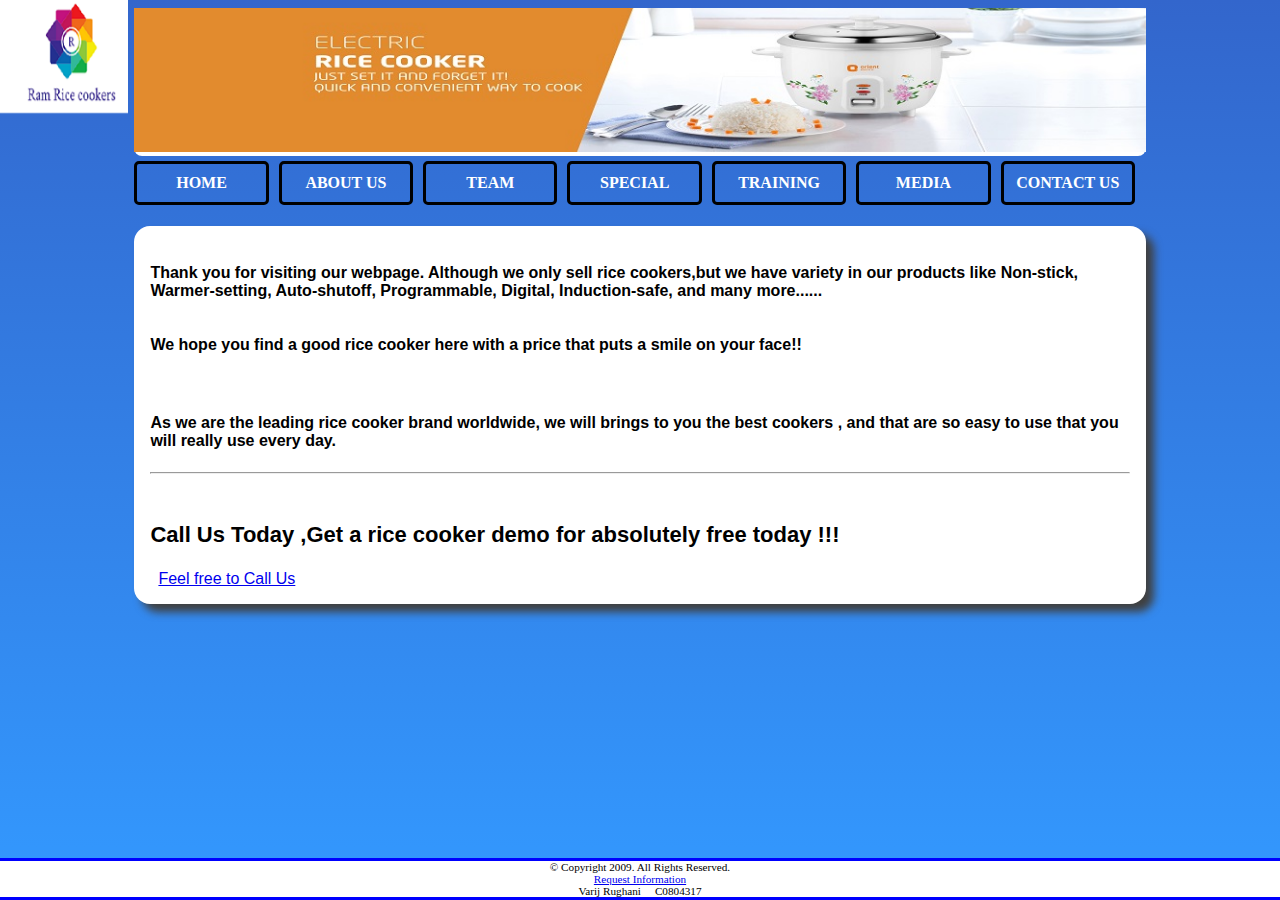
<file: WebSite/index.html>
<!DOCTYPE html>
<!-- This website template was created by: Varij Rughani -->
<html lang="en">
<head>
	<link rel="stylesheet" href="css/styles.css">
   	<title>Ram Rice-Cookers</title>
	<meta charset="utf-8">
	<meta name="viewport" content="width=device-width,  initial-scale=1">
    <script src="email_list.js"></script>
    
</head>
<body>
	<div id="logo"> 
	<a href="index.html"><img src="images/logo1.PNG" alt="logo"></a> 
	</div> 

	<div id="container">

	<!-- Use the header area for the website name or logo -->
	<header>
		<a href="index.html"><img src="images/rc2.png" alt="Rc"></a>
	</header>
	
	<!-- Use the nav area to add hyperlinks to other pages within the website -->
	 <nav>
		<ul class="menu">
			
				<li><a href="index.html">Home</a></li>
			<li><a href="about.html">About Us</a></li>
            <li><a href="team.html">Team</a></li>
			<li><a href="specials.html">Special</a></li>
            <li><a href="training.html">Training</a></li>
            <li><a href="media.html">Media</a></li>
			<li><a href="contact.html">Contact Us</a></li>
                
            <!--<li><div class="dropdown">
				<button class="dropbtn" style="background-color:#3366CC;"><font color="#FFFFFF">Products</font> 
				  <i class="fa fa-caret-down"></i>
				</button>-->
				
            	 </nav>
	 
	 </nav>
	 
	 <!-- Use the main area to add the main content of the webpage -->
	 <main> 
	 
	 <div class= "mobile">
	 	<h4>Thank you for visiting our webpage.</h4>
		<h3>FREE FREE FREE,Get a rice cooker for absolutely free today !!!</h3>
		<p><a href="tel:+1(226)3496564">Call Us Today to Get Your Cooker Delivered</a></p>
		
	</div>
		
	<div class= "desktop">
	 
		<h4>Thank you for visiting our webpage.
		   Although we only sell rice cookers,but we have variety in our products like 
           Non-stick, Warmer-setting, Auto-shutoff, Programmable, Digital, Induction-safe, and many 			           more......<br><br><br>
           We hope you find a good rice cooker here with a price that puts a smile on your face!!</h4><br>
		
		<h4>
           As we are the leading rice cooker brand worldwide, we will brings to you the best cookers , 
           and that are so easy to use that you will really use every day.
        </h4>
    	
        <hr><br>
        <h3>Call Us Today ,Get a rice cooker demo for absolutely free today !!!</h3>
		<p><a href="tel:+1(226)3496564">Feel free to Call Us</a></p>

		
		
	</div>
    
	 </main><br><br><br>
	 
	 <!-- Use the footer area to add webpage footer content -->
	 <footer>
	 &copy; Copyright 2009. All Rights Reserved.<br>
	 <a href="mailto:customercare@ramrc.net">Request Information<br></a>
		Varij Rughani &nbsp; &nbsp; C0804317
	 </footer>
	 
	 </div>
	 
</body>
</html>
</file>
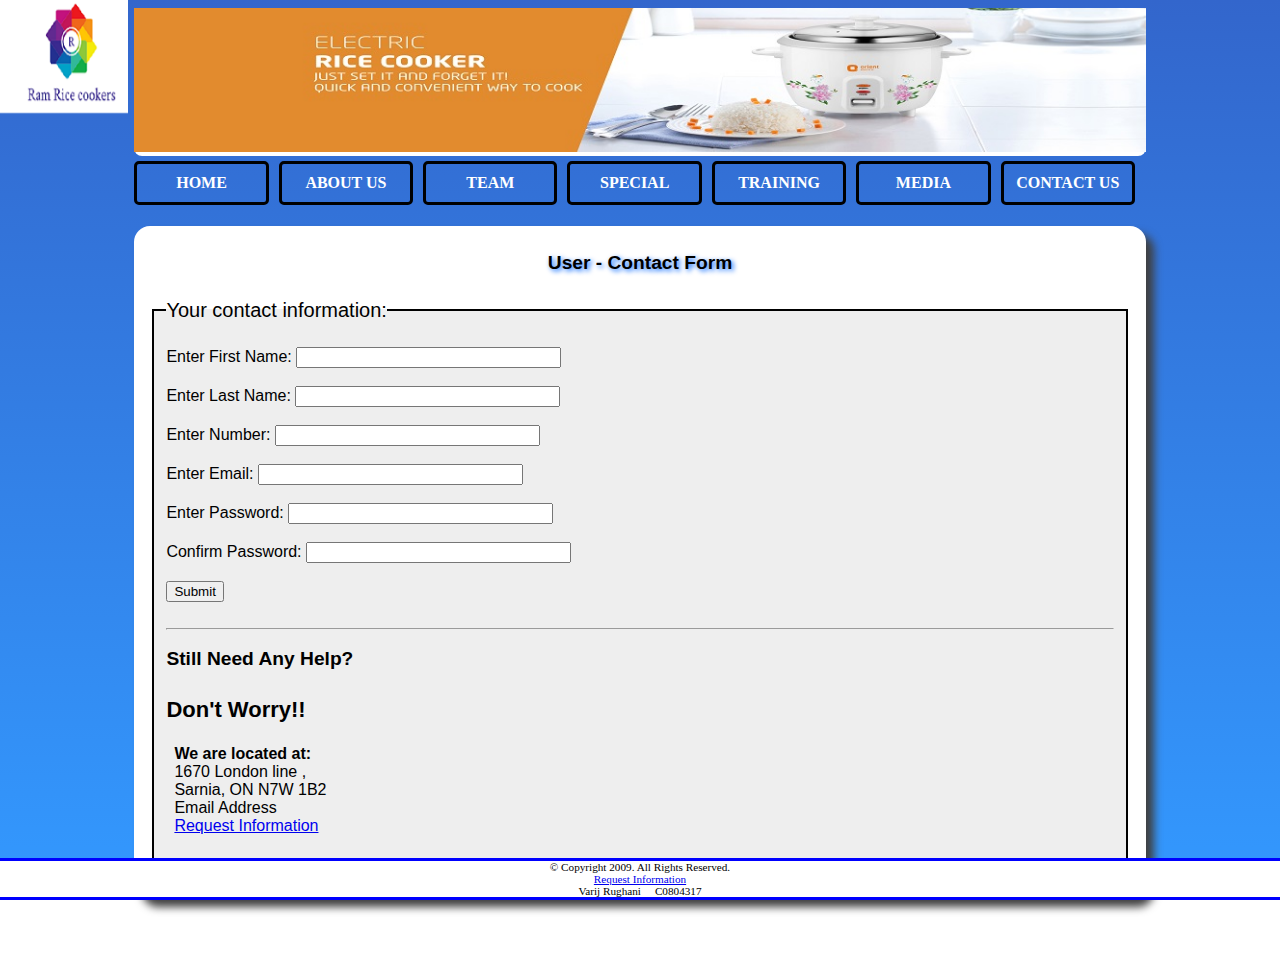
<file: WebSite/contact.html>
<!DOCTYPE html>
<!-- This website template was created by: Varij Rughani -->
<html lang="en">
<head>
	<link rel="stylesheet" href="css/styles.css">
   	<title>Ram Rice Cookers</title>
    <!--<script type="text/javascript" src="jquery.js"></script>-->
	<script src="https://cdnjs.cloudflare.com/ajax/libs/jquery/3.4.0/jquery.min.js"></script>  
	<script>  
	$(document).ready (function () {  
 		$('#first_form').submit (function (e) {  
    	e.preventDefault();  
    	var first_name = $('#first_name').val();  
    	var last_name = $('#last_name').val();  
    	var email = $('#email').val();  
    	var password = $('#password').val();  
		var number = $('#number').val();  
  		$(".error").remove();  

		if (first_name.length < 1) {  
      		$('#first_name').after('<span class="error">This field is required</span>');  
    	}  
		if (number.length < 1) {  
      		$('#number').after('<span class="error">This field is required</span>');  
    	}  
    	if (last_name.length < 1) {  
      		$('#last_name').after('<span class="error">This field is required</span>');  
    	}  
    	if (email.length < 1) {  
      		$('#email').after('<span class="error">This field is required</span>');  
    	} else {  
      		var regEx = /^\w+([\.-]?\w+)*@\w+([\.-]?\w+)*(\.\w{2,3})+$/;  
      		var validEmail = regEx.test(email);  
      	if (!validEmail) {  
        	$('#email').after('<span class="error">Enter a valid email</span>');  
      	}  
    }  
    if (password.length < 8) {  
      $('#password').after('<span class="error">Password must be at least 8 characters long</span>');  
    }  
  });  
  
  $('form[id="second_form"]').validate({  
    rules: {  
      fname: 'required',  
      lname: 'required',  
      user_email: {  
        required: true,  
        email: true,  
      },  
      psword: {  
        required: true,  
        minlength: 8,  
      }  
    },  
    messages: {  
      fname: 'This field is required',  
      lname: 'This field is required',  
      user_email: 'Enter a valid email',  
      psword: {  
        minlength: 'Password must be at least 8 characters long'  
      }  
    },  
    submitHandler: function(form) {  
      form.submit();  
    }  
  });  
});  
</script>
	<meta charset="utf-8">
	<meta name="viewport" content="width=device-width,  initial-scale=1">
</head>
<body>
	<div id="logo"> 
	<a href="index.html"><img src="images/logo1.PNG" alt="logo"></a> 
	</div> 

	<div id="container">
	<!-- Use the header area for the website name or logo -->
	<header>
		<a href="index.html"><img src="images/rc2.png" alt="rc"></a>
	</header>
	
	<!-- Use the nav area to add hyperlinks to other pages within the website -->
	 <nav>
		
			<ul class="menu">
			
				<li><a href="index.html">Home</a></li>
			<li><a href="about.html">About Us</a></li>
            <li><a href="team.html">Team</a></li>
			<li><a href="specials.html">Special</a></li>
            <li><a href="training.html">Training</a></li>
            <li><a href="media.html">Media</a></li>
			<li><a href="contact.html">Contact Us</a></li>
            </ul>
	 </nav>
	 
	 <!-- Use the main area to add the main content of the webpage -->
	 <main> 
     
	 <!-- First Form -->  
<h2 align="center"><font style="text-shadow: 2px 2px 5px #0066FF;"> User - Contact Form</font></h3>
		    <fieldset id="fieldset">
			  <legend>Your contact information:</legend>
<form id="first_form" method="post" action="">  
  <div>  
    <label for="first_name"> Enter First Name: </label>  
    <input type="text" id="first_name" name="first_name" required size="30px"></input>  
  </div>
  <br>  
  <div> 
    <label for="last_name"> Enter Last Name: </label>  
    <input type="text" id="last_name" name="last_name" required size="30px"></input>  
  </div> 
  <br> 
  <div>  
   <label for="last_name"> Enter Number: </label>  
  <input type="text"  id="number" name="number" required size="30px">  
  </div>
  <br>  
  <div>  
    <label for="email"> Enter Email: </label>  
    <input type="email" id="email" name="email" required size="30px"></input>  
  </div>  
  <br>
  <div>  
    <label for="password"> Enter Password: </label>  
    <input type="password" id="password" name="password" required size="30px"></input>  
  </div>
  <br>  
  <div>  
    <label for="password"> Confirm Password: </label>  
    <input type="password" id="password" name="password" required size="30px"></input>  
  </div>
  <br>  
  <div>  
    <input type="submit" value="Submit"/>  
  </div>  
</form>
     
          <br><hr>
           <h2>Still Need Any Help? </h2>
    		<h3> Don't Worry!!</h3>	 
	 		<p><strong>We are located at:</strong><br>
        			 1670 London line ,<br>
        			 Sarnia, ON N7W 1B2</p>
		
     <!--<p>Phone Number<br>
      <a class="mobile" href="tel:7337536630">9265522705</a>-->
	  
     <p>Email Address<br>
      <a href="mailto:customercare@ramrc.net">Request Information<br></a></p>
	  <br><br>
	 
	 </main><br><br>
	 <!-- Use the footer area to add webpage footer content -->
	 <footer>
	 &copy; Copyright 2009. All Rights Reserved.<br>
	 <a href="mailto:customercare@ramrc.net">Request Information<br></a>
		Varij Rughani &nbsp; &nbsp; C0804317
	 </footer>
	 
	 </div>
	 
</body>
</html>
</file>
<file: WebSite/css/styles.css>
/* Style sheet created by: Varij Rughani, 08.03.2021 */

/* Style for body specifies a background color */
body {
	background-color: #E0F0FF;
}

/* Style to create a fluid image */
img {
	max-width: 100%;
}

/* Style for company logo */
#logo{ 
	position:fixed; 
	top:0; 
	left:0; 
	max-width: 10%;
} 

/* Styles for Mobile Layout */
	
/* Style for container centers the page and sets the element width */
#container {
	width: 100%;
	margin-left: auto;
	margin-right: auto;
}

/* Style for the header specifies top margin, background color, rounded corners, and center-aligns content */
header {
	margin-top: 0.2em;
	background-color: #FFFFFF;
	border-radius: 0.5em;
	text-align: center;
}
/*for about*/
div.hide {
	display:none;
}

/*----- Menu -----*/
.menu{
	width: 100%;
	list-style: none;
	float: right;
	background-color: ;
	padding: px;
}

.menu li{
	color: #000;
	font-size: 10px;
	float: left;
	padding: 2px;
	border-style: solid;
	border-color: #000;
	border-radius: 5px;
	margin: 5px;
}

.menu li:hover{
	background: #2F4F4F;
	border-style: solid;
	border-color: #778899;
}

.menu li:hover a{
	color: #fff;
	font-size: 18px;
}
.menu li a{
	text-decoration: none;
	color: #000;
	text-transform: uppercase;
	transition: 0.5s all;
}

h3{
	font-size: 22px;
}

/*for special*/
h1, h2, ul, p {
	margin: 0;
	padding: 0;
}
h1 {
	padding-bottom: .25em;
}
h2 {
	font-size: 120%;
	padding: .5em 0 .25em;
}
li {
	padding-right: 10px;
	display: inline;
}
a { position: relative; }



/* Style for the nav specifies text properties */
nav {
	font-family: Georgia,"Times New Roman",serif;
	font-size: 1.25em;
	font-weight: bold;
	text-align: center;
}

/* Style specifies padding and margins for unordered list */
nav ul {
	padding: 0;
	margin-top: 0.5em;
	margin-bottom: 0.5em;
}

/* Style for nav li specifies the background color, rounded corners, removes bullet style, and applies margins and padding for list items within the navigation */
nav li {
	background-color: #FFFFFF, #3366CC;
	border-radius: 2em;
	list-style-type: none;
	margin: 0.3em;
	padding: 0.4em;
}

/* Style changes navigation link text color to white and removes the underline */
nav li a {
	color: #FFFFFF;
	text-decoration: none;
}
/* dropdown */
nav {
	font-family: Georgia,"Times New Roman",	serif;
	font-size: 3.25 em;
	font-weight: bold;
	text-align: center;
	overflow: hidden;
	}

	nav a {
		font-size: 16px;
		text-align: center;
		text-decoration: none;
	}

	.dropdown {
		float:left;
		overflow: hidden;
	}

	.dropdown .dropbtn {
	font-family: Georgia,"Times New Roman",	serif;
	font-size: 16px;
	font-weight: bold;
	text-align: center;
	
	}

  .dropdown:hover .dropbtn {
		background-color: #3366CC;
	}

	.dropdown-content {
		display: none;
		position: absolute;
		background-color: #3366CC;
		min-width: 160px;
		box-shadow: 0px 8px 16px 0px rgba(0,0,0,0.2);
		z-index: 1;
	}

	.dropdown-content a {
		float: none;
		color: black;
		padding: 12px 16px;
		text-decoration: none;
		display: block;
		text-align: left;
	}


	.dropdown:hover .dropdown-content {
		display: block;
	}


/*table*/
table, th, td {  
  border: 1px solid black;  
  border-collapse: collapse;  
}  

th, td {  
  padding: 10px;  
}  
tr:nth-child(even) {
    background-color: #f4f6fb;
}

tr:hover {
    background-color: #3FC;
}
table#alter th {  
  color: white;  
  background-color: gray;  
}

/* Contact Form*/

#fieldset {
  background-color: #eeeeee;
  border:2px solid #000;
}

legend {
        padding: 20px 0;
        font-size: 20px;
}

/* Style rule for the audio class */
.sound {
	padding: 1em;
	text-align: center;
}

/* Style rule for the video class */
.video {
	padding: 1em;
	text-align: center;
}

/* Style rule for video element */
video {
border: 0.5em ridge #FFFFFF;
height: auto;
max-width: 100%; 
}

/* Style for article element */
article {
	background-color: none;
	float: left;
	margin: 0.5%;
	padding: 0.5%;
	text-align: center;
	width: 31%;
}

/* Style for image element contained within the main article element */
main article img {
	border: solid 0.1em #1D1D1C;
	margin-left: auto;
	margin-right: auto;
}

/* Style for paragraph element contained within the main article element */
main article p {
	color: #000000;
	margin-top: 2%;
	padding: 1%;
	text-align: left;
}

/* Style for unordered list element contained within the main article element */
main article ul {
	text-align: left;
}

/* Style for aside element */
aside {
	background-color: #FFFFFF;
	border-radius: 0 5em 5em 5em;
	box-shadow: 1em 1em 1em #4C4F4D;
	padding: 1.5em;
	margin: 1em;
}



/*Footer*/ 

footer {
  position: fixed;
  left: 0;
  bottom: 0;
  width: 100%;
  background-color: white;
  border-top: 3px solid blue;
  border-bottom: 3px solid blue; 
  text-align: center;
} 

/* Style displays the mobile class */
.mobile {
	display: inline;
}

/* Style hides the desktop class  */
.desktop {
	display: none;
}

/* Style for the main element specifies a block display, text properties, margins, padding, rounded corners, and border properties */
main {
	display: block;
	font-family: Verdana, Arial, sans-serif;
	font-size: 1em;
	margin-top: 0.5em;
	padding: 1em;
	border-radius: 1em;
	background-color: #FFFFFF;
	border-top: solid 0.2em #009933;
	border-bottom: solid 0.2em #009933;
}

/* Style for footer specifies font size, text alignment, and top margin */
footer {
	font-size: .70em;
	text-align: center;
	margin-top: 2em;
}

/* Style hides the tablet class */
.tablet {
	display: none;
}

/* Style rule specifies to not display the equip class */
.equip {
	display: none;
}

/* Media query for tablet viewport targets screen size with a minimum width of 660px. */

@media only screen and (min-width: 660px) {
	
/* Style specifies a horizontal display for navigation links */
nav li {
	display: inline;
	float: left;
	margin-left: 1%;
	margin-right: 1%;
	padding-left: 0;
	padding-right: 0;
	width: 18%;
	white-space: nowrap;
}

/* Style specifies clear and top margin properties for the main element */
main {
	clear: left;
	margin-top: 4em;
}

/* Style specifies to hide the mobile class */
.mobile {
	display: none;
}
	
/* Style specifies to display the desktop class */
.desktop {
	display: inline;
}

/* Style specifies a display, float, and padding for the equip class */
.equip {
	display: inline;
	float: left;
	margin-right: 1.5em;
}

/* Style specifies a display, list-style-position, and bottom margin for the items class */
.items {
	display: block;
	list-style-position: inside;
	margin-bottom: 5em;
}

/* Style specifies to display the tablet  class */
.tablet {
	display: block;
}

/* Style specifies a font weight and top margin for description list terms */
dt {
	font-weight: bold;
	margin-top: 0.7em;
}
		
}

/* Media query for desktop viewport targets screens with a minimum width of 830px. */

@media only screen and (min-width: 830px) {
	
/* Style specifies a width for container */
#container {
		width: 80%;
}

/* Style specifies margin and padding for the unordered list within the nav */
nav ul {
	margin: 0;
	padding-left: 0.50%;
	padding-right: 0.50%;
}

/* Style for navigation list items specifies a border radius, border, margin, width, and padding */
nav li {
	border-radius: 0;
	border-top: solid #000000;
	border-bottom: solid #000000;
	margin-left: 0;
	margin-right: 0;
	padding: 0;
	width: 12.3%;
}

/* Style for navigation links specifies display and padding */
nav li a {
		display: inline-block;
		padding: 0.5em;
}

/* Style rules for pseudo-classes */
nav li a:link {
	color: #FFFFFF;
}

nav li a:visited {
	color: #FFF;
}

nav li a:hover {
	color: #300;
	font-style: italic;
}

/* Style specifies border, shadow, margin, and padding for main element */
main {
	border-style: none;
	box-shadow: 0.5em 0.5em 0.5em #404040;
	margin-bottom: 1em;
	margin-top: 1em;
}

/* Style specifies left and right padding for paragraph elements within the main element */
main p {
	padding-left: 0.5em;
	padding-right: 0.5em;
}

/* Style specifies a bottom margin for the items class */
.items {
	margin-bottom: 6em;
}

/* Style specifies a gradient for the body element */
body {
			background: linear-gradient( #3366CC,#39F);
			background: -moz-linear-gradient( #3366CC,#39F);
			background: -webkit-linear-gradient( #3366CC,#39F);
			background: -o-linear-gradient( #3366CC,#39F);
			background-attachment: fixed;

	}
		
}
</file>
